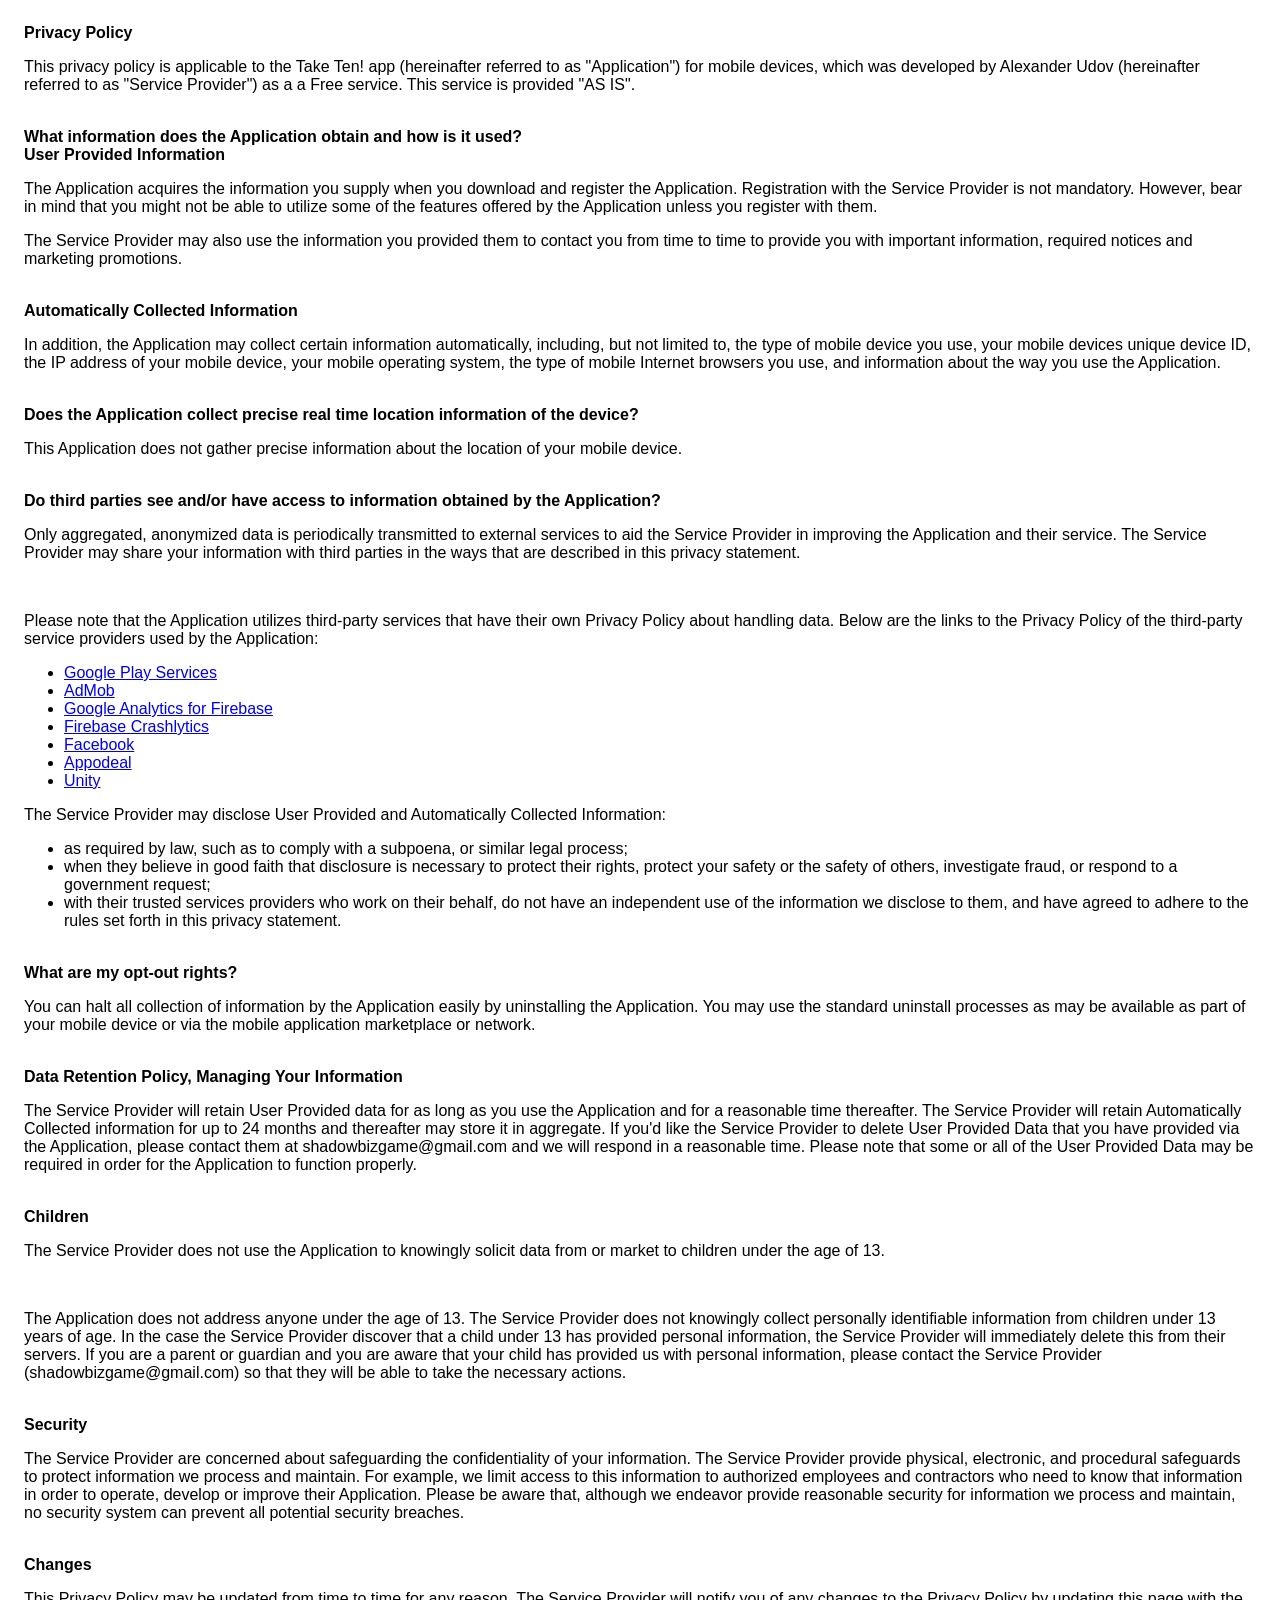
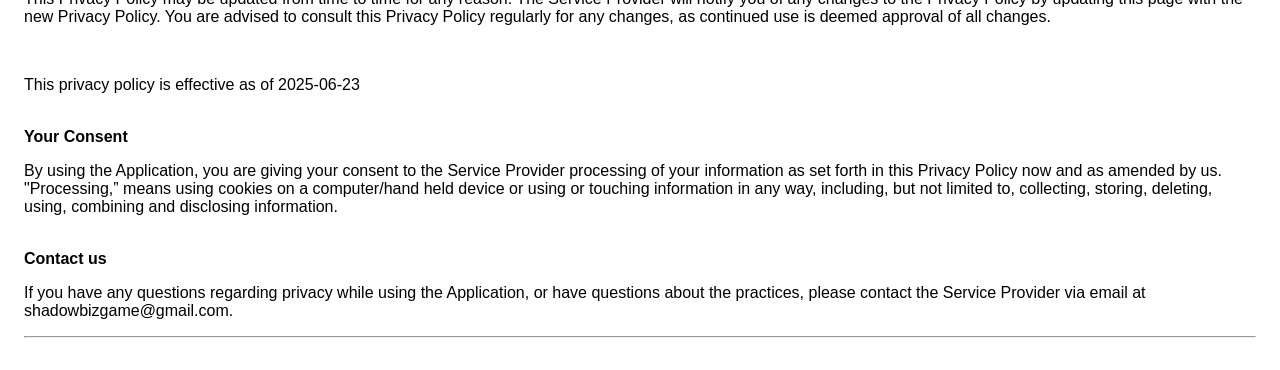
<file: index.html>
<!DOCTYPE html>
<html>
  <head>
      <meta charset='utf-8'>
      <meta name='viewport' content='width=device-width'>
      <title>Privacy Policy</title>
      <style> body { font-family: 'Helvetica Neue', Helvetica, Arial, sans-serif; padding:1em; } </style>
  </head>
  <body>
    <strong>Privacy Policy</strong><p>This privacy policy is applicable to the Take Ten! app (hereinafter referred to as "Application") for mobile devices, which was developed by Alexander Udov (hereinafter referred to as "Service Provider") as a a Free service. This service is provided "AS IS".</p><br><strong>What information does the Application obtain and how is it used?</strong><br><strong>User Provided Information</strong><p>The Application acquires the information you supply when you download and register the Application. Registration with the Service Provider is not mandatory. However, bear in mind that you might not be able to utilize some of the features offered by the Application unless you register with them.</p><p>The Service Provider may also use the information you provided them to contact you from time to time to provide you with important information, required notices and marketing promotions.</p><br><strong>Automatically Collected Information </strong><p>In addition, the Application may collect certain information automatically, including, but not limited to, the type of mobile device you use, your mobile devices unique device ID, the IP address of your mobile device, your mobile operating system, the type of mobile Internet browsers you use, and information about the way you use the Application.</p><br><strong>Does the Application collect precise real time location information of the device?</strong><p>This Application does not gather precise information about the location of your mobile device.</p><div style="display: none;"><p>This Application collects your device's location, which helps the Service Provider determine your approximate geographical location and make use of in below ways:</p><ul><li>Geolocation Services: The Service Provider utilizes location data to provide features such as personalized content, relevant recommendations, and location-based services.</li><li>Analytics and Improvements: Aggregated and anonymized location data helps the Service Provider to analyze user behavior, identify trends, and improve the overall performance and functionality of the Application.</li><li>Third-Party Services: Periodically, the Service Provider may transmit anonymized location data to external services. These services assist them in enhancing the Application and optimizing their offerings.</li></ul></div><br><strong>Do third parties see and/or have access to information obtained by the Application?</strong><p>Only aggregated, anonymized data is periodically transmitted to external services to aid the Service Provider in improving the Application and their service. The Service Provider may share your information with third parties in the ways that are described in this privacy statement.</p><div><br><p>Please note that the Application utilizes third-party services that have their own Privacy Policy about handling data. Below are the links to the Privacy Policy of the third-party service providers used by the Application:</p><ul><li><a href="https://www.google.com/policies/privacy/" target="_blank" rel="noopener noreferrer">Google Play Services</a></li><li><a href="https://support.google.com/admob/answer/6128543?hl=en" target="_blank" rel="noopener noreferrer">AdMob</a></li><li><a href="https://firebase.google.com/support/privacy" target="_blank" rel="noopener noreferrer">Google Analytics for Firebase</a></li><li><a href="https://firebase.google.com/support/privacy/" target="_blank" rel="noopener noreferrer">Firebase Crashlytics</a></li><li><a href="https://www.facebook.com/about/privacy/update/printable" target="_blank" rel="noopener noreferrer">Facebook</a></li><!----><!----><!----><!----><li><a href="https://www.appodeal.com/home/privacy-policy/" target="_blank" rel="noopener noreferrer">Appodeal</a></li><!----><li><a href="https://unity3d.com/legal/privacy-policy" target="_blank" rel="noopener noreferrer">Unity</a></li><!----><!----><!----><!----><!----><!----><!----><!----><!----><!----><!----><!----><!----><!----><!----><!----><!----><!----><!----><!----></ul></div><p>The Service Provider may disclose User Provided and Automatically Collected Information:</p><ul><li>as required by law, such as to comply with a subpoena, or similar legal process;</li><li>when they believe in good faith that disclosure is necessary to protect their rights, protect your safety or the safety of others, investigate fraud, or respond to a government request;</li><li>with their trusted services providers who work on their behalf, do not have an independent use of the information we disclose to them, and have agreed to adhere to the rules set forth in this privacy statement.</li></ul><p></p><br><strong>What are my opt-out rights?</strong><p>You can halt all collection of information by the Application easily by uninstalling the Application. You may use the standard uninstall processes as may be available as part of your mobile device or via the mobile application marketplace or network.</p><br><strong>Data Retention Policy, Managing Your Information</strong><p>The Service Provider will retain User Provided data for as long as you use the Application and for a reasonable time thereafter. The Service Provider will retain Automatically Collected information for up to 24 months and thereafter may store it in aggregate. If you'd like the Service Provider to delete User Provided Data that you have provided via the Application, please contact them at shadowbizgame@gmail.com and we will respond in a reasonable time. Please note that some or all of the User Provided Data may be required in order for the Application to function properly.</p><br><strong>Children</strong><p>The Service Provider does not use the Application to knowingly solicit data from or market to children under the age of 13.</p><div><br><p>The Application does not address anyone under the age of 13.
The Service Provider does not knowingly collect personally
identifiable information from children under 13 years of age. In the case
the Service Provider discover that a child under 13 has provided
personal information, the Service Provider will immediately
delete this from their servers. If you are a parent or guardian
and you are aware that your child has provided us with
personal information, please contact the Service Provider (shadowbizgame@gmail.com) so that
they will be able to take the necessary actions.</p></div><!----><br><strong>Security</strong><p>The Service Provider are concerned about safeguarding the confidentiality of your information. The Service Provider provide physical, electronic, and procedural safeguards to protect information we process and maintain. For example, we limit access to this information to authorized employees and contractors who need to know that information in order to operate, develop or improve their Application. Please be aware that, although we endeavor provide reasonable security for information we process and maintain, no security system can prevent all potential security breaches.</p><br><strong>Changes</strong><p>This Privacy Policy may be updated from time to time for any reason. The Service Provider will notify you of any changes to the Privacy Policy by updating this page with the new Privacy Policy. You are advised to consult this Privacy Policy regularly for any changes, as continued use is deemed approval of all changes.</p><br><p>This privacy policy is effective as of 2025-06-23</p><br><strong>Your Consent</strong><p>By using the Application, you are giving your consent to the Service Provider processing of your information as set forth in this Privacy Policy now and as amended by us. "Processing,” means using cookies on a computer/hand held device or using or touching information in any way, including, but not limited to, collecting, storing, deleting, using, combining and disclosing information.</p><br><strong>Contact us</strong><p>If you have any questions regarding privacy while using the Application, or have questions about the practices, please contact the Service Provider via email at shadowbizgame@gmail.com.</p><hr>
    </body>
</html>
</file>
